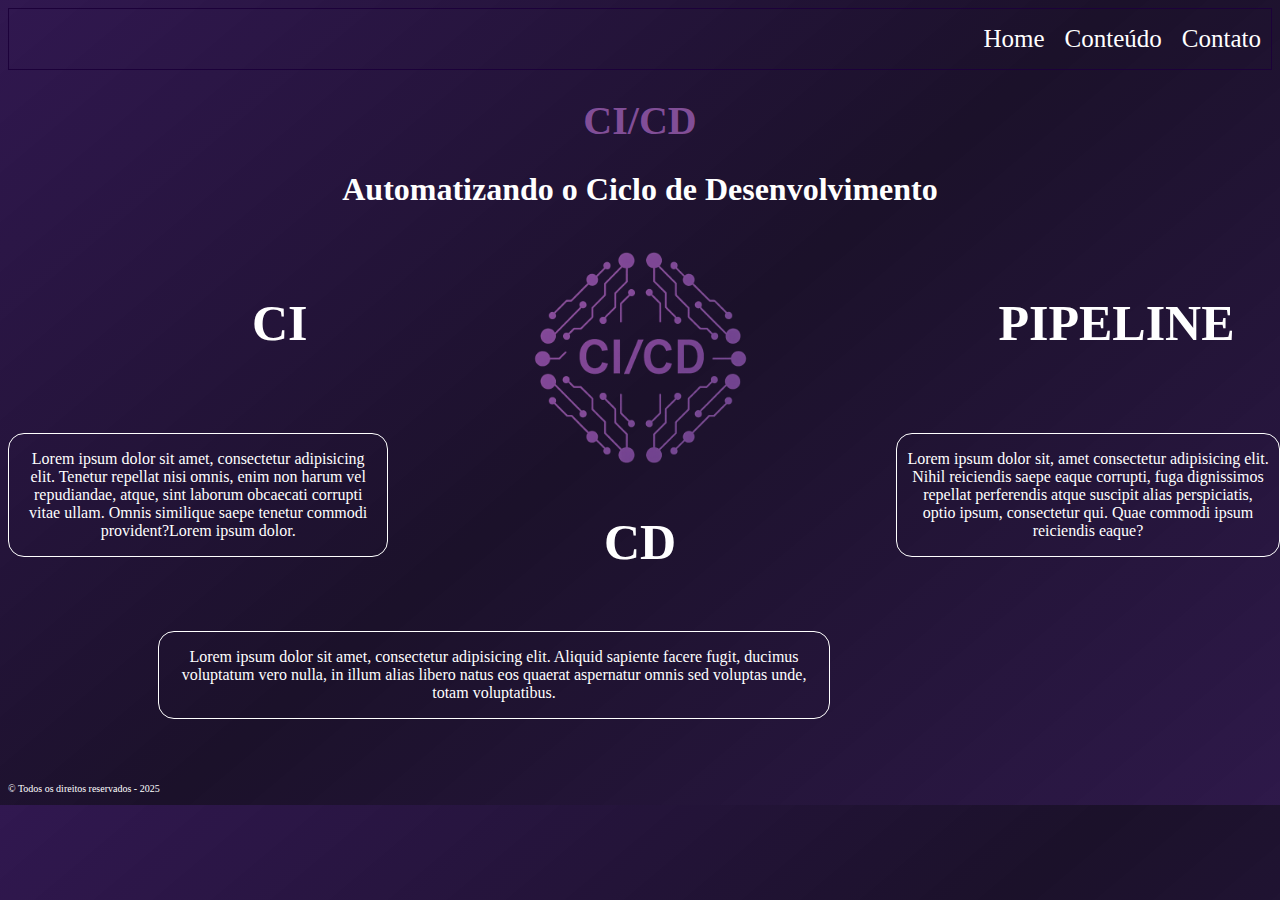
<file: index.html>
<!DOCTYPE html>
<html lang="en">
<head>
    <meta charset="UTF-8">
    <meta name="viewport" content="width=device-width, initial-scale=1.0">
    <link rel="stylesheet" href="css/style.css">
    <title>Document</title>

    <link rel="stylesheet" href="css/style.css">
</head>
<body>

    <header>
        <nav>
            <ul>
                <li> <a class="link" href="index.html"> Home </a></li>
                <li> <a class="link" href="conteudo.html" target="_blank"> Conteúdo </a></li>
                <li> <a class="link" href="contato.html" target="_blank"> Contato </a></li>
            </ul>
        </nav>
    </header>

    <section>
        <div class="sub_titulo">
            <h1 class="titulo"> 
                 CI/CD   
            </h1>
            <div>
                <h1 class="sub">
                    Automatizando o Ciclo de Desenvolvimento
                </h1>
            </div>
        </div>
    </section>
     
    <section>
        <div class="imagem">
            <img src="images/imagem03.png" alt="Imagem">
        </div>
    </section>

    <section>
        <div class="elemento">
            <h2 class="cd">
                CD
            </h2>
        </div>
    </section>
        <div class="texto_cd">
            <p> 
                Lorem ipsum dolor sit amet, consectetur adipisicing elit. Aliquid sapiente facere fugit, ducimus voluptatum vero nulla, in illum alias libero natus eos quaerat aspernatur omnis sed voluptas unde, totam voluptatibus.
            </p>
</div>
    <section>
        <div class="elemento">
            <h2 class="ci">
                CI
            </h2>
        </div>
    </section>

    <section>
        <div class="elemento">
            <h2 class="pipe">
                PIPELINE
            </h2>
        </div>
    </section>

<div>
    <div class="texto_ci"> 
            <p>
                Lorem ipsum dolor sit amet, consectetur adipisicing elit. Tenetur repellat nisi omnis, enim non harum vel repudiandae, atque, sint laborum obcaecati corrupti vitae ullam. Omnis similique saepe tenetur commodi provident?Lorem ipsum dolor.
    </div>
</div>    
<div>
    <div class="texto_pipe">
        <p>
            Lorem ipsum dolor sit, amet consectetur adipisicing elit. Nihil reiciendis saepe eaque corrupti, fuga dignissimos repellat perferendis atque suscipit alias perspiciatis, optio ipsum, consectetur qui. Quae commodi ipsum reiciendis eaque?
        </p>
    </div>
</div>
    <footer>
        <p class="fut"> &copy; Todos os direitos reservados - 2025</p>
    </footer>
    
</body>
</html>
</file>
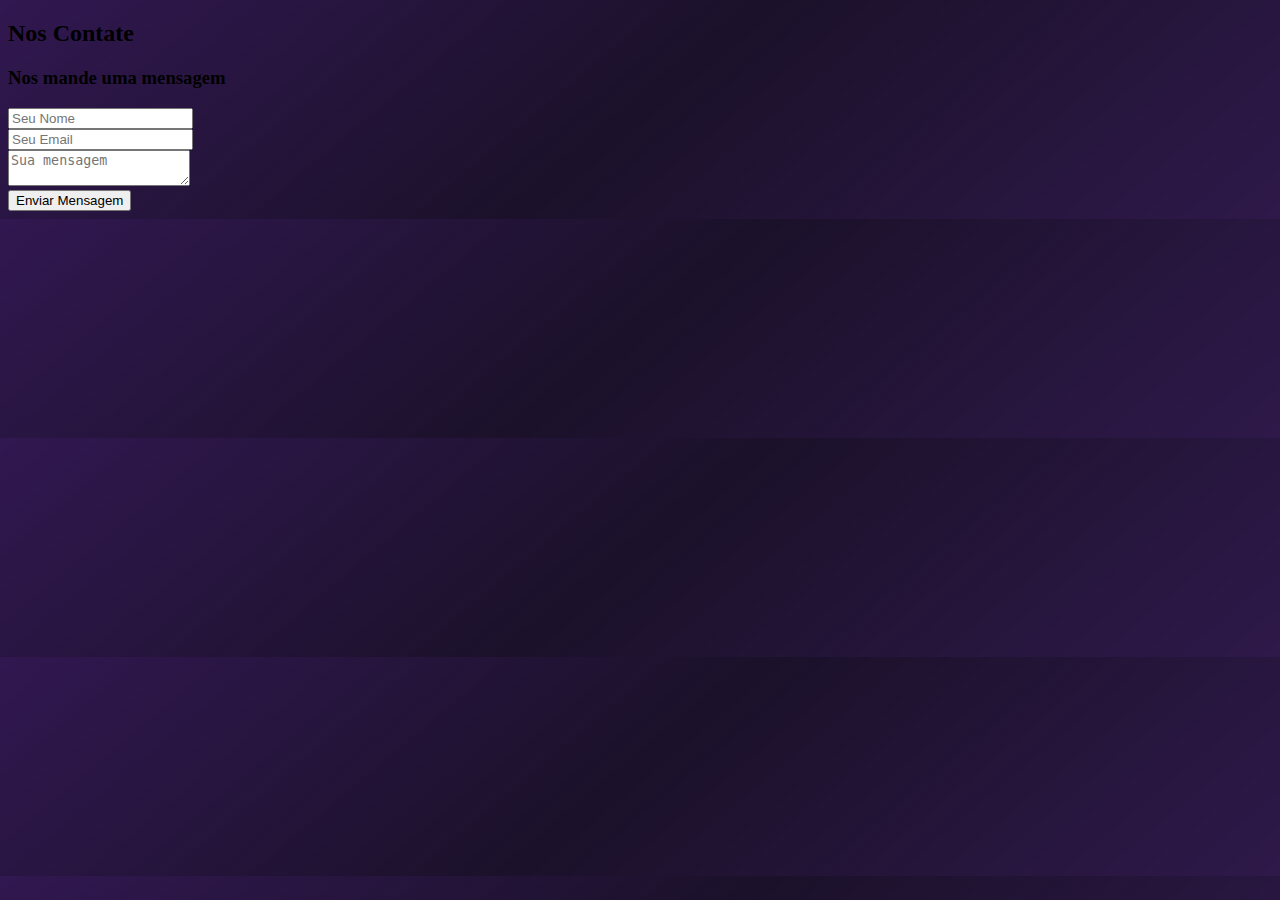
<file: contato.html>
<!DOCTYPE html>
<html lang="en">
<head>
    <meta charset="UTF-8">
    <meta name="viewport" content="width=device-width, initial-scale=1.0">
    <title> Contato </title>
    <link rel="stylesheet" type="text/css" href="css/style.css">
</head>
<body>

    <section class="contato">
        <div class="container">
            <h2>Nos Contate</h2>
            <div class="contato-wrapper">
                <div class="contato-form">
                    <h3>Nos mande uma mensagem</h3>
                    <form>
                        <div class="form-grupo">
                            <input type="text" name="name" placeholder="Seu Nome">
                        </div>
                        <div class="form-grupo">
                            <input type="email" name="email" placeholder="Seu Email">
                        </div>
                        <div class="form-grupo">
                            <textarea name="mensagem" placeholder="Sua mensagem"></textarea>
                        </div>
                        <button type="submit">Enviar Mensagem</button>
                    </form>
                </div>
            </div>
        </div>
    </section>
    
</body>
</html>
</file>
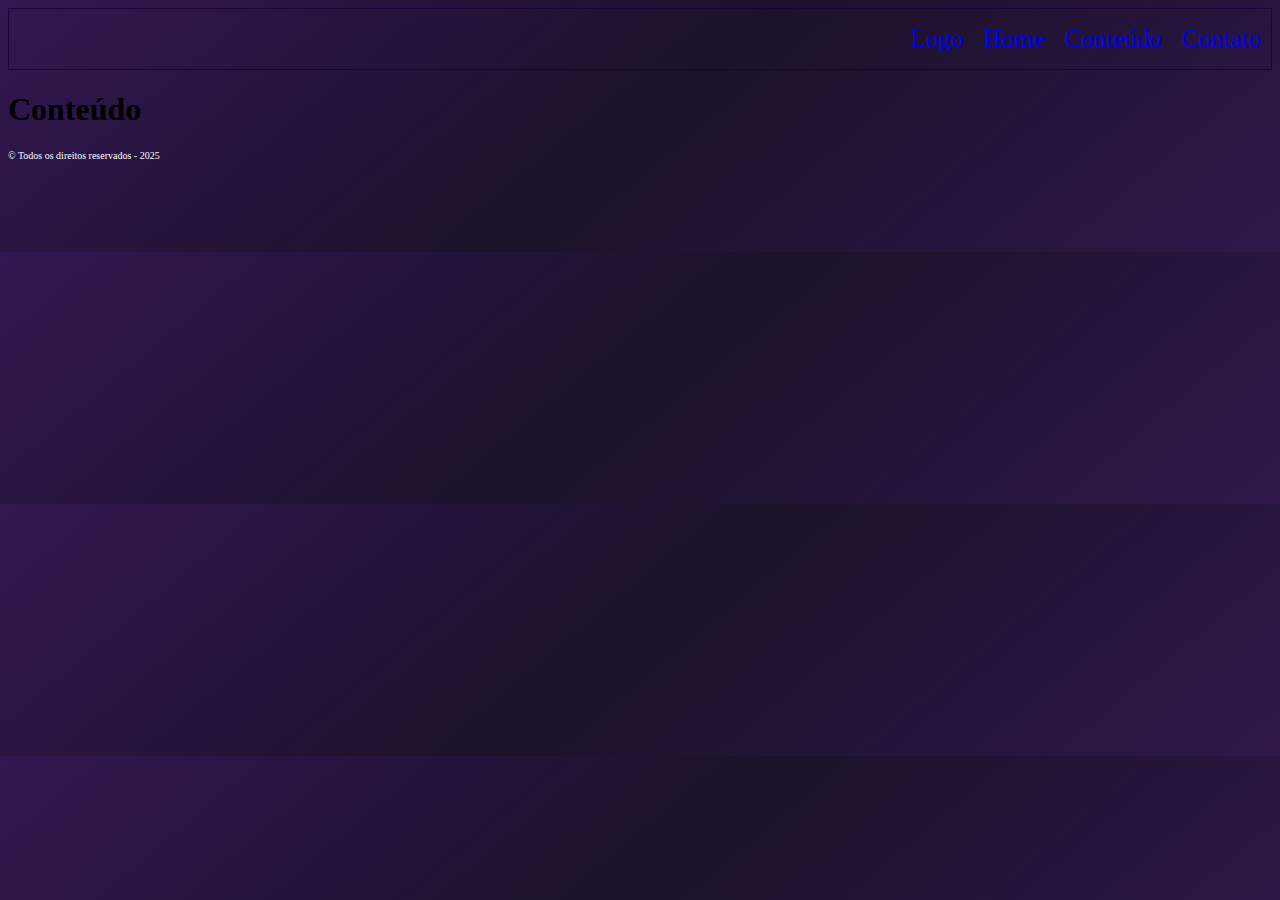
<file: conteudo.html>
<!DOCTYPE html>
<html lang="en">
<head>
    <meta charset="UTF-8">
    <meta name="viewport" content="width=device-width, initial-scale=1.0">
    <title>Document</title>

    <link rel="stylesheet" href="css/style.css">
</head>
<body>

    <header>
        <nav>
            <ul>
                <li> <a href="index.html"> Logo </a> </li>
                <li> <a href="index.html"> Home </a></li>
                <li> <a href="conteudo.html"> Conteúdo </a></li>
                <li> <a href="contato.html"> Contato </a></li>
            </ul>
        </nav>
    </header>

    <section>
        <div>
            <h1> Conteúdo </h1>
        </div>
    </section>

    <footer>
        <p> &copy; Todos os direitos reservados - 2025</p>
    </footer>
    
</body>
</html>
</file>
<file: css/style.css>
header{
    border: 1px solid #1c013a;
}

body{
    background: linear-gradient(320deg, #1d063bec, #1b112a, #200542ec);
}
.sub_titulo{
    height: 60px;
}

.titulo{
    font-size: 40px;
    color: rgba(152, 92, 174, 0.822);
    display: flex;
    justify-content: center;
    align-items: center;
}
.sub{
    display: flex;
    color: white;
    justify-content: center;
    justify-items: center;
}

.imagem{
    height: 45vh;
    display: flex;
    justify-content: center;
    justify-items: center;
}

ul{
    display: flex;
    justify-content: flex-end;
    justify-items: flex-end;
}
a{
    display: flex;
    text-decoration: none;
    padding: 0px 10px;
    font-size: 25px;
    display: inline;
}

.link{
    color: white;
}

li{
    display: flex;
    display: inline;
}

a:hover{
    color: blueviolet;
    text-decoration: none;
}

.texto_cd{
    right: 50vh;
    transform: translateY(-8vh);
    position: absolute;
    text-align: center;
    display: flex;
    color: white;
    width: 50%;
    padding: 0px 15px;
    border: 1px solid white;
    border-radius: 16px;
}

.texto_ci{
    position: absolute;
    text-align: center;
    display: flex;
    color: white;
    width: 28%;
    padding: 0px 10px;
    border: 1px solid white;
    border-radius: 16px;
    transform: translateY(-30vh);

}

.texto_pipe{
    text-align: center;
    position: absolute;
    color: white;
    padding: 0px 10px;
    border: 1px solid white;
    border-radius: 16px;
    left: 70%;
    transform: translateY(-30vh);
}

footer{
    font-size: 10px;
    color: white;
    height: 94px;
}
.fut{
    display: flex;
    transform: translateY(80px);
}

.ci{
    position: absolute;
    left: 28vh;
    color: white;
    font-size: 50px;
    transform: translateY(-50vh);
}

.pipe{
    left: 78%;
    position: absolute;
    font-size: 50px;
    color: white;
    justify-content: flex-end;
    justify-items: flex-end;
    transform: translateY(-50vh);
}

.cd{
    color: white;
    display: flex;
    justify-items: center;
    justify-content: center;
    font-size: 50px;
    transform: translateY(-10vh);
}
</file>
